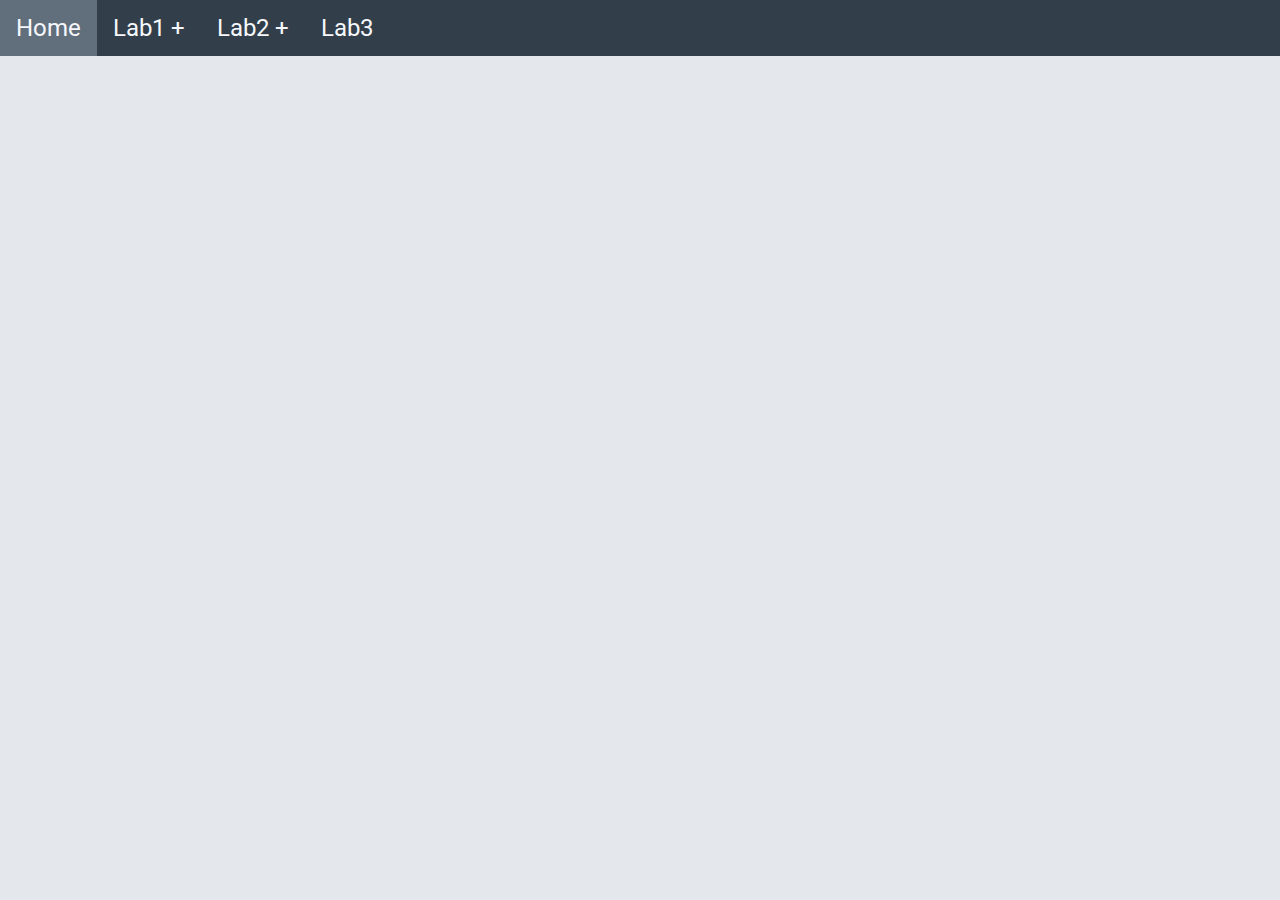
<file: index.html>
<!DOCTYPE html>
<html lang="en">
	<head>
		<meta charset="UTF-8" />
		<meta name="viewport" content="width=device-width, initial-scale=1.0" />
		<title>Document</title>
		<link rel="stylesheet" href="./style.css" />
	</head>
	<body>
		<ul class="bar">
			<li href="./index.html">Home</li>
			<li>
				Lab1 +
				<ul class="appear">
					<li><a href="./lab1/Lab1no1.html">Lab1no1</a></li>
					<li><a href="./lab1/Lab1no2.html">Lab1no2</a></li>
					<li><a href="./lab1/Lab1no3.html">Lab1no3</a></li>
					<li><a href="./lab1/Lab1no4.html">Lab1no4</a></li>
					<li>
						<a href="./lab1/lab1no5/web1/workshop1/index2.html"
							>Lab1no5A (1-2)</a
						>
					</li>
					<li>
						<a
							href="./lab1/lab1no5/web1/workshop2/classMonday/homework/exercise1.html"
							>Lab1no5A (3-5)</a
						>
					</li>
					<li><a href="./lab1/lab1no5/web2/index.html">Lab1no5B</a></li>
				</ul>
			</li>
			<li>
				Lab2 +
				<ul class="appear">
					<li><a href="./lab2/lab2-1.html">Lab2no1</a></li>
					<li><a href="./lab2/lab2-2.html">Lab2no2</a></li>
					<li><a href="./lab2/lab2-3.html">Lab2no3</a></li>
				</ul>
			</li>
			<li>Lab3</li>
		</ul>
	</body>
</html>
</file>
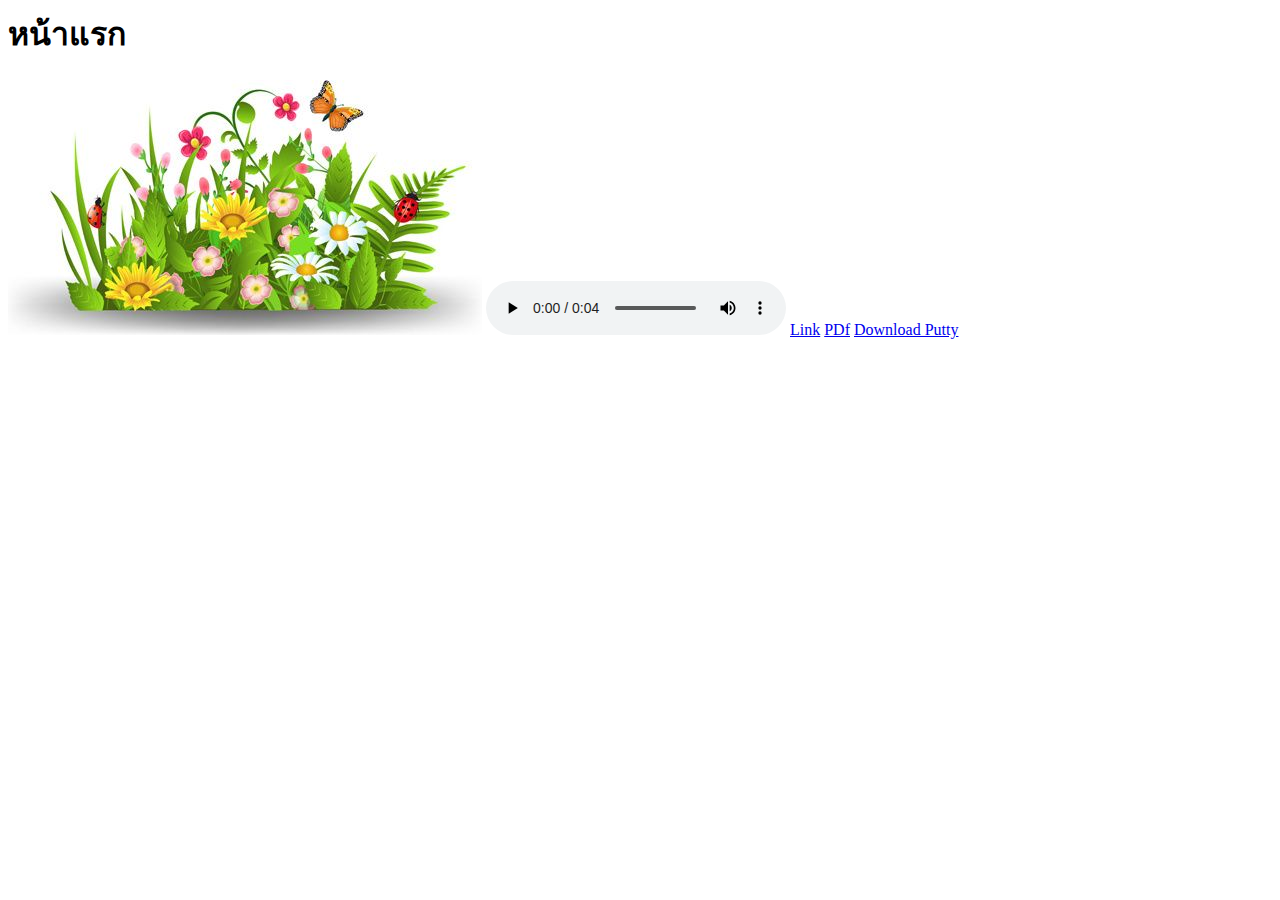
<file: lab1/lab1no5/web2/index.html>
<html>
	<head>
		<title>Homepage</title>
	</head>
	<body>
		<h1>หน้าแรก</h1>
		<!-- 1.	แสดงภาพ garden.jpg -->
		<img src="./media/images/garden.jpg" alt="" />
		<!-- 2.	เล่นเสียงเพลงจากไฟล์ goes-without-saying.mp3 -->
		<audio controls>
			<source src="./media/audio/goes-without-saying.mp3" type="audio/mpeg" />
		</audio>
		<!-- 3.	สร้าง Link ไปยังหน้า t1.html *** -->
		<a href="./content/topic/t1.html">Link</a>
		<!-- 4.	สร้าง Link ไปยังหน้า 5idea.pdf -->
		<a href="./document/5 idea.pdf">PDf</a>
		<!-- 5.	สร้าง Link ให้ผู้ใช้ download ไฟล์ putty.zip -->
		<a href="./download/putty.zip">Download Putty</a>
	</body>
</html>
</file>
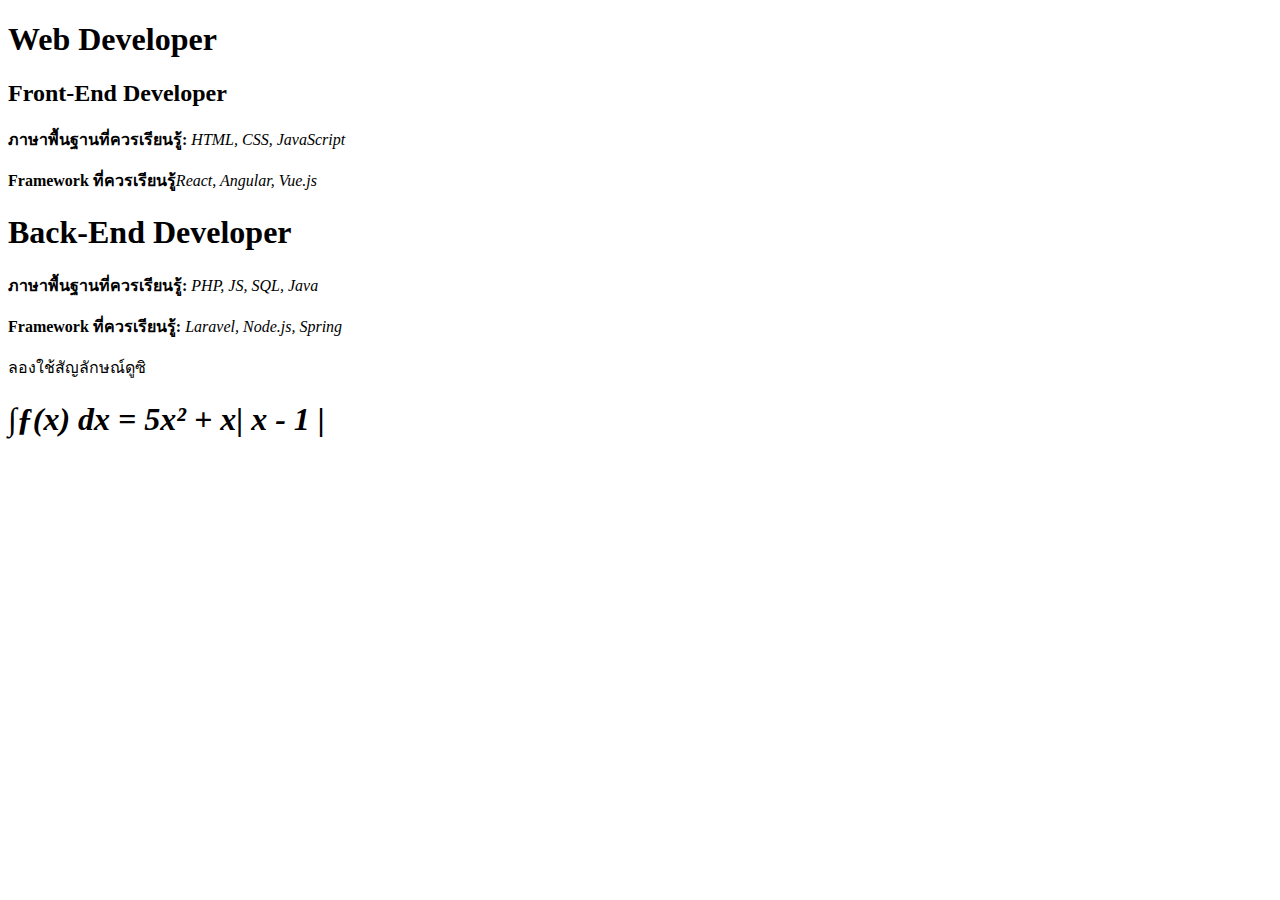
<file: lab1/Lab1no1.html>
<!DOCTYPE html>
<html lang="en">
	<head>
		<meta charset="UTF-8" />
		<meta name="viewport" content="width=device-width, initial-scale=1.0" />
		<title>เว็บของฉันช่างงดงาม</title>
	</head>
	<body>
		<h1>Web Developer</h1>
		<h2>Front-End Developer</h2>
		<p><b>ภาษาพื้นฐานที่ควรเรียนรู้: </b><i>HTML, CSS, JavaScript</i></p>
		<p><b>Framework ที่ควรเรียนรู้</b><i>React, Angular, Vue.js </i></p>
		<h1>Back-End Developer</h1>
		<p><b>ภาษาพื้นฐานที่ควรเรียนรู้: </b><i>PHP, JS, SQL, Java</i></p>
		<p><b>Framework ที่ควรเรียนรู้: </b><i>Laravel, Node.js, Spring</i></p>
		<p>ลองใช้สัญลักษณ์ดูซิ</p>
		<h1>∫<i>ƒ(x) dx = 5x² + x| x - 1 |</i></h1>
	</body>
</html>
</file>
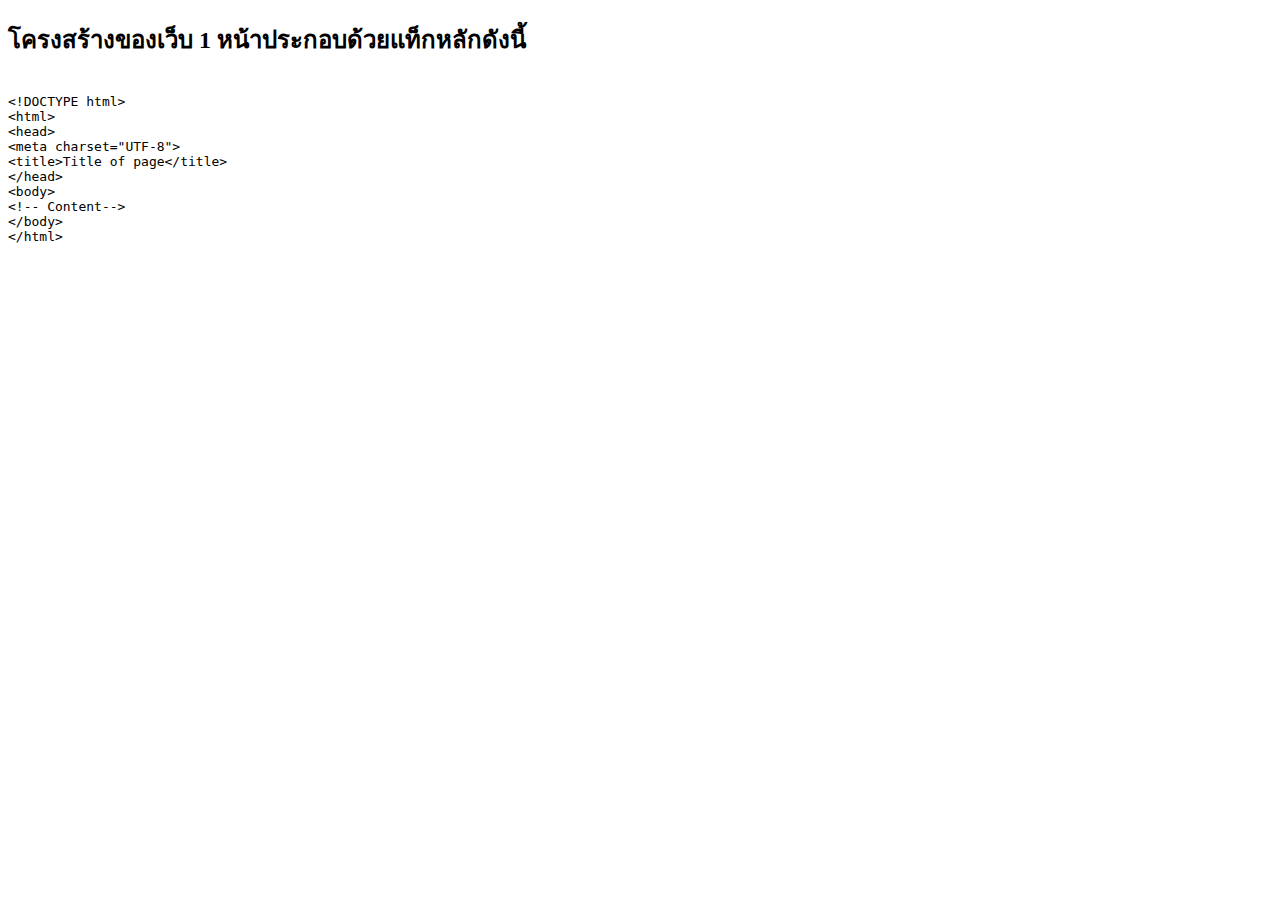
<file: lab1/Lab1no2.html>
<!DOCTYPE html>
<html lang="en">
	<head>
		<meta charset="UTF-8" />
		<meta name="viewport" content="width=device-width, initial-scale=1.0" />
		<title>Document</title>
	</head>

	<body>
		<h2>โครงสร้างของเว็บ 1 หน้าประกอบด้วยแท็กหลักดังนี้</h2>

		<pre>
            <code>
&lt;!DOCTYPE html>
&lt;html>
&lt;head>
&lt;meta charset="UTF-8">
&lt;title>Title of page&lt;/title>
&lt;/head>
&lt;body>
&lt;!-- Content-->
&lt;/body>
&lt;/html>
            </code>
        </pre>
	</body>
</html>
</file>
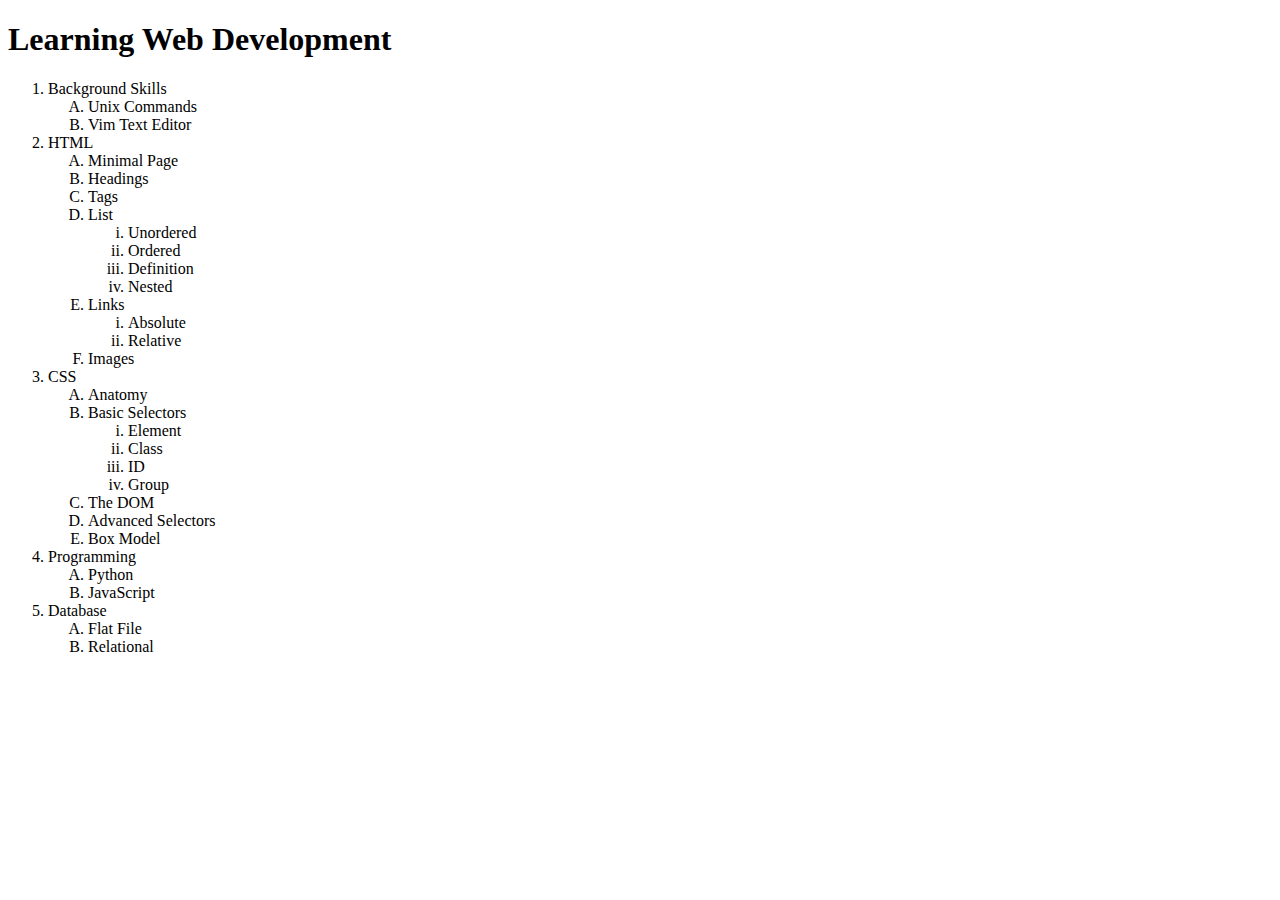
<file: lab1/Lab1no3.html>
<!DOCTYPE html>
<html lang="en">
	<head>
		<meta charset="UTF-8" />
		<meta name="viewport" content="width=device-width, initial-scale=1.0" />
		<title>Learning Web Development</title>
	</head>
	<body>
		<h1>Learning Web Development</h1>
		<ol type="1">
			<li>
				Background Skills
				<ol type="A">
					<li>Unix Commands</li>
					<li>Vim Text Editor</li>
				</ol>
			</li>
			<li>
				HTML
				<ol type="A">
					<li>Minimal Page</li>
					<li>Headings</li>
					<li>Tags</li>

					<li>
						List
						<ol type="i">
							<li>Unordered</li>
							<li>Ordered</li>
							<li>Definition</li>
							<li>Nested</li>
						</ol>
					</li>
					<li>
						Links
						<ol type="i">
							<li>Absolute</li>
							<li>Relative</li>
						</ol>
					</li>
					<li>Images</li>
				</ol>
			</li>
			<li>
				CSS
				<ol type="A">
					<li>Anatomy</li>
					<li>
						Basic Selectors
						<ol type="i">
							<li>Element</li>
							<li>Class</li>
							<li>ID</li>
							<li>Group</li>
						</ol>
					</li>
					<li>The DOM</li>
					<li>Advanced Selectors</li>
					<li>Box Model</li>
				</ol>
			</li>
			<li>
				Programming
				<ol type="A">
					<li>Python</li>
					<li>JavaScript</li>
				</ol>
			</li>
			<li>
				Database
				<ol type="A">
					<li>Flat File</li>
					<li>Relational</li>
				</ol>
			</li>
		</ol>
	</body>
</html>
</file>
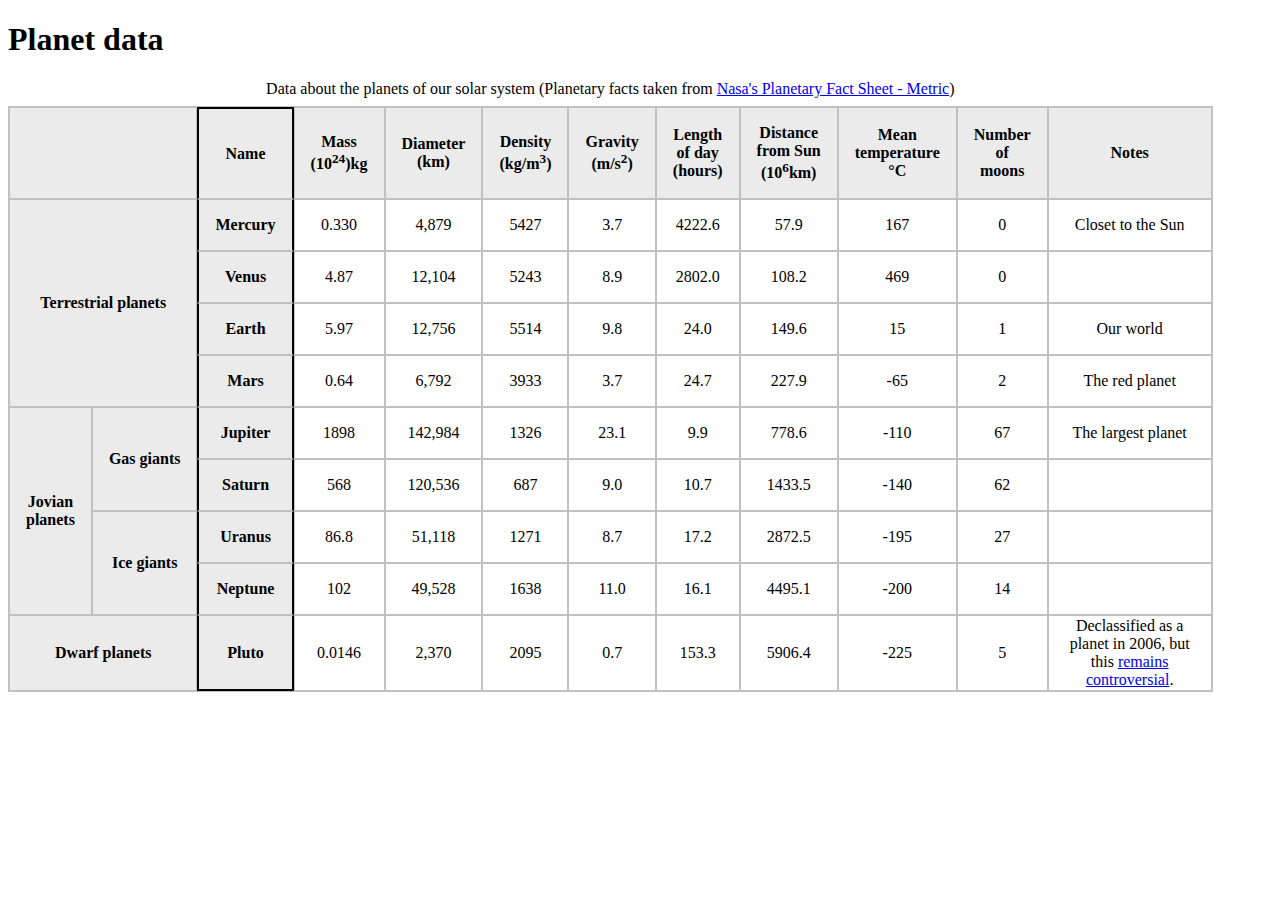
<file: lab1/Lab1no4.html>
<!DOCTYPE html>
<html lang="en">
	<head>
		<meta charset="UTF-8" />
		<meta name="viewport" content="width=device-width, initial-scale=1.0" />
		<title>Document</title>
	</head>
	<style>
		* {
			box-sizing: border-box;
		}

		th {
			background-color: #ebebeb;
			padding-left: 1em;
			padding-right: 1em;
			padding: 1em;
		}

		table,
		th,
		td {
			border-spacing: 0px;
			border: 0.5px solid #c1c1c1;
			text-align: center;
		}

		.second {
			border-left: 2px solid black;
			border-right: 2px solid black;
		}

		.head {
			border-top: 2px solid black;
		}
		.last {
			border-bottom: 2px solid black;
		}

		.note {
			width: 164px;
			padding-left: 1em;
			padding-right: 1em;
		}

		div {
			width: fit-content;
		}

		p {
			width: fit-content;
			margin: auto;
			margin-bottom: 8px;
		}
	</style>
	<body>
		<div>
			<h1>Planet data</h1>
			<p>
				Data about the planets of our solar system (Planetary facts taken from
				<a href="https://nssdc.gsfc.nasa.gov/planetary/factsheet/"
					>Nasa's Planetary Fact Sheet - Metric</a
				>)
			</p>
			<table>
				<tr>
					<th colspan="2"></th>
					<th class="second head">Name</th>
					<th>
						Mass<br />
						(10<sup>24</sup>)kg
					</th>
					<th>Diameter<br />(km)</th>
					<th>
						Density<br />
						(kg/m<sup>3</sup>)
					</th>
					<th>
						Gravity<br />
						(m/s<sup>2</sup>)
					</th>
					<th>Length<br />of day<br />(hours)</th>
					<th>Distance<br />from Sun<br />(10<sup>6</sup>km)</th>
					<th>Mean<br />temperature<br />°C</th>
					<th>Number<br />of<br />moons</th>
					<th class="note">Notes</th>
				</tr>
				<tr>
					<th colspan="2" rowspan="4">Terrestrial planets</th>
					<th class="second">Mercury</th>
					<td>0.330</td>
					<td>4,879</td>
					<td>5427</td>
					<td>3.7</td>
					<td>4222.6</td>
					<td>57.9</td>
					<td>167</td>
					<td>0</td>
					<td class="note">Closet to the Sun</td>
				</tr>
				<tr>
					<th class="second">Venus</th>
					<td>4.87</td>
					<td>12,104</td>
					<td>5243</td>
					<td>8.9</td>
					<td>2802.0</td>
					<td>108.2</td>
					<td>469</td>
					<td>0</td>
					<td class="note"></td>
				</tr>
				<tr>
					<th class="second">Earth</th>
					<td>5.97</td>
					<td>12,756</td>
					<td>5514</td>
					<td>9.8</td>
					<td>24.0</td>
					<td>149.6</td>
					<td>15</td>
					<td>1</td>
					<td class="note">Our world</td>
				</tr>
				<tr>
					<th class="second">Mars</th>
					<td>0.64</td>
					<td>6,792</td>
					<td>3933</td>
					<td>3.7</td>
					<td>24.7</td>
					<td>227.9</td>
					<td>-65</td>
					<td>2</td>
					<td class="note">The red planet</td>
				</tr>
				<tr>
					<th rowspan="4">Jovian<br />planets</th>
					<th rowspan="2">Gas giants</th>
					<th class="second">Jupiter</th>
					<td>1898</td>
					<td>142,984</td>
					<td>1326</td>
					<td>23.1</td>
					<td>9.9</td>
					<td>778.6</td>
					<td>-110</td>
					<td>67</td>
					<td class="note">The largest planet</td>
				</tr>
				<tr>
					<th class="second">Saturn</th>
					<td>568</td>
					<td>120,536</td>
					<td>687</td>
					<td>9.0</td>
					<td>10.7</td>
					<td>1433.5</td>
					<td>-140</td>
					<td>62</td>
					<td class="note"></td>
				</tr>
				<tr>
					<th rowspan="2">Ice giants</th>
					<th class="second">Uranus</th>
					<td>86.8</td>
					<td>51,118</td>
					<td>1271</td>
					<td>8.7</td>
					<td>17.2</td>
					<td>2872.5</td>
					<td>-195</td>
					<td>27</td>
					<td class="note"></td>
				</tr>
				<tr>
					<th class="second">Neptune</th>
					<td>102</td>
					<td>49,528</td>
					<td>1638</td>
					<td>11.0</td>
					<td>16.1</td>
					<td>4495.1</td>
					<td>-200</td>
					<td>14</td>
					<td class="note"></td>
				</tr>
				<tr>
					<th colspan="2">Dwarf planets</th>
					<th class="second last">Pluto</th>
					<td>0.0146</td>
					<td>2,370</td>
					<td>2095</td>
					<td>0.7</td>
					<td>153.3</td>
					<td>5906.4</td>
					<td>-225</td>
					<td>5</td>
					<td class="note">
						Declassified as a planet in 2006, but this
						<a
							href="https://www.usatoday.com/story/tech/2014/10/02/pluto-planet-solar-system/16578959/"
							>remains controversial</a
						>.
					</td>
				</tr>
			</table>
		</div>
	</body>
</html>
</file>
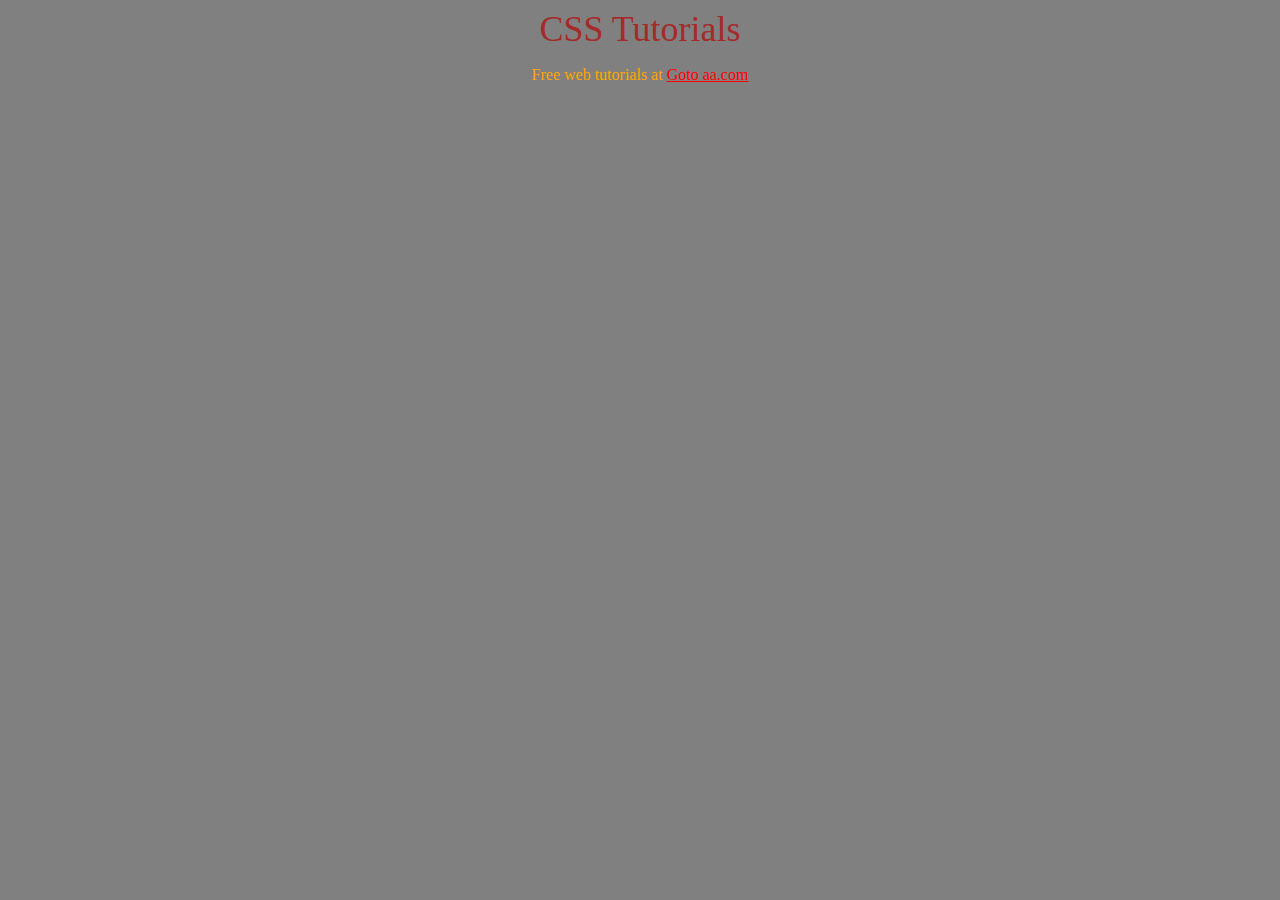
<file: lab2/lab2-1.html>
<!DOCTYPE html>
<html>
	<head>
		<meta charset="UTF-8" />
	</head>
	<body>
		<div>CSS Tutorials</div>
		<p>
			Free web tutorials at
			<a href="http://www.aa.com">Goto aa.com</a>
		</p>
	</body>
	<style>
		body {
			padding-left: 6em;
			padding-right: 6em;
			text-align: center;
			height: fit-content;
			background-color: grey;
			margin: 8px; /* or auto for centering */
		}

		div {
			font-size: 36px;
			color: brown;
		}

		p {
			color: orange;
		}

		a {
			color: red;
		}
	</style>
</html>
</file>
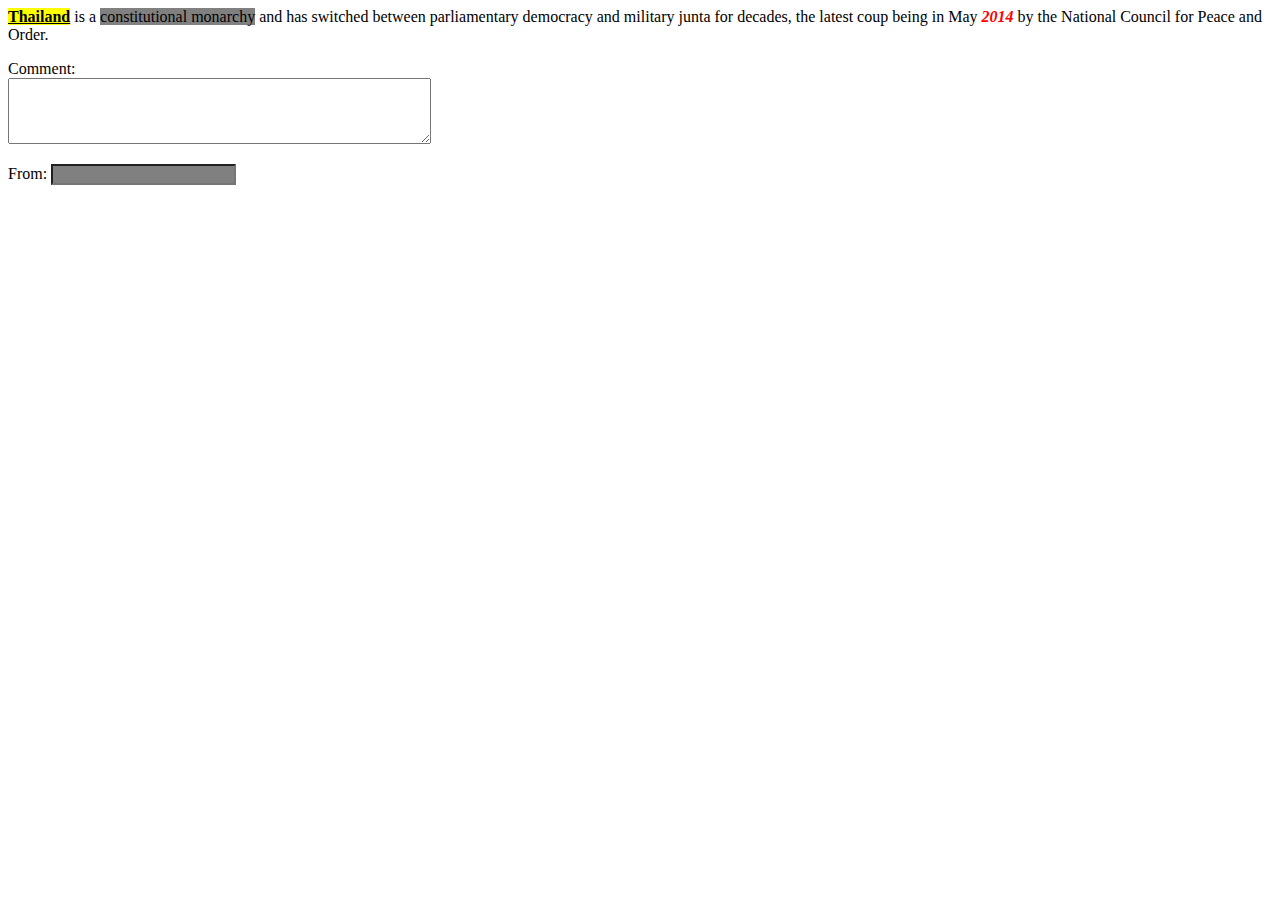
<file: lab2/lab2-2.html>
<!DOCTYPE html>
<html>
<head>
    <meta charset="UTF-8">
    <link rel="stylesheet" href="./style/style.css">
</head>
<body>
<b class="yellow-bg">Thailand</b> is a <span class="gray-bg">constitutional monarchy</span> and has switched between parliamentary democracy and military junta for decades, the latest coup being in May <span id="year">2014</span> by the National Council for Peace and Order.
    <p>
        Comment:<br>
        <textarea id="box" cols="50" rows="4"></textarea>
        <p>From: <input type="text" class="gray-bg"></p>
    </p>
</body>
</html>
</file>
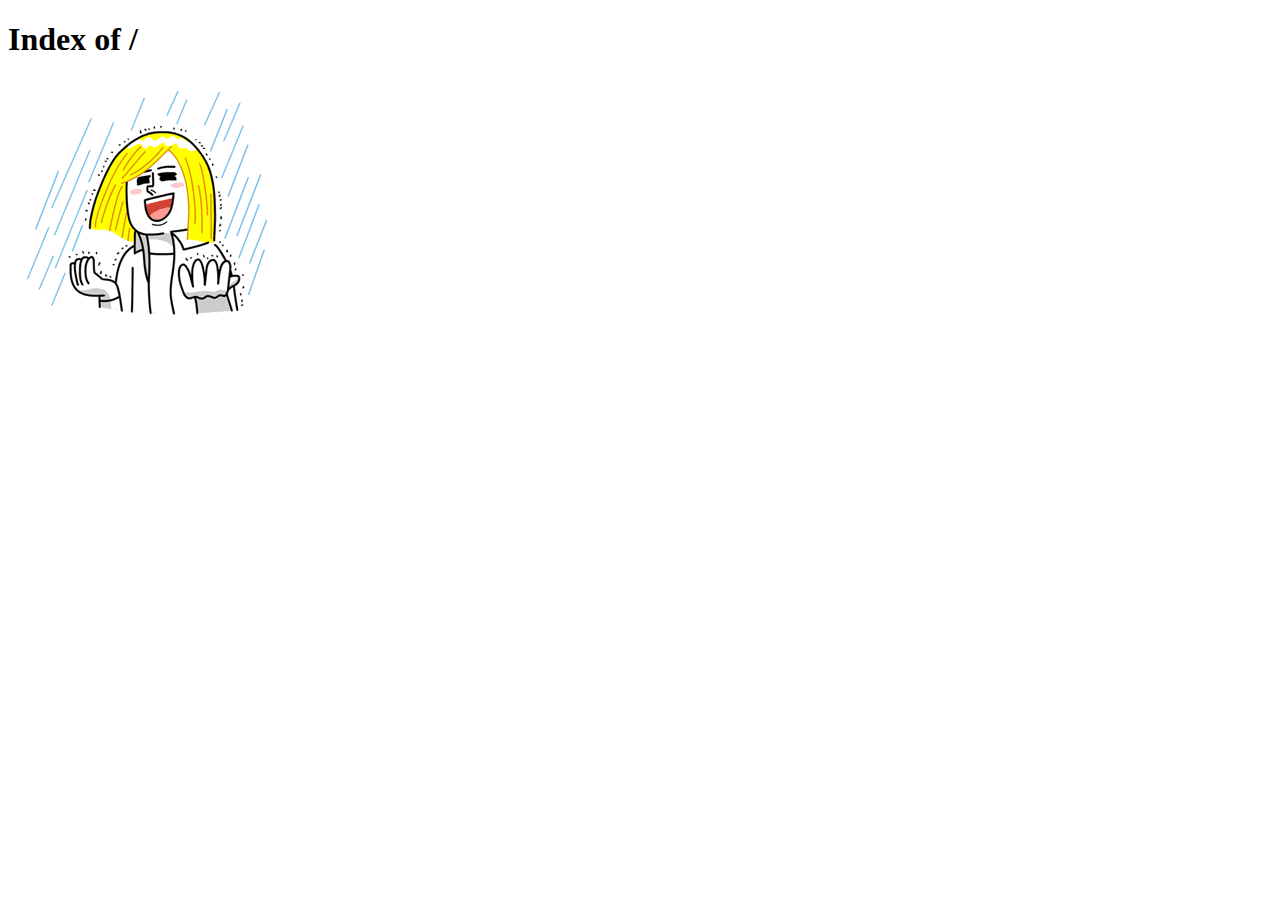
<file: lab1/lab1no5/web1/index4.html>
<!DOCTYPE html>
<html>
	<head>
		<meta charset="utf-8" />
		<title>Index of /</title>
	</head>
	<body>
		<h1>Index of /</h1>
		<img src="./workshop1/ZeZar/images/james.png" alt="" />
	</body>
</html>
</file>
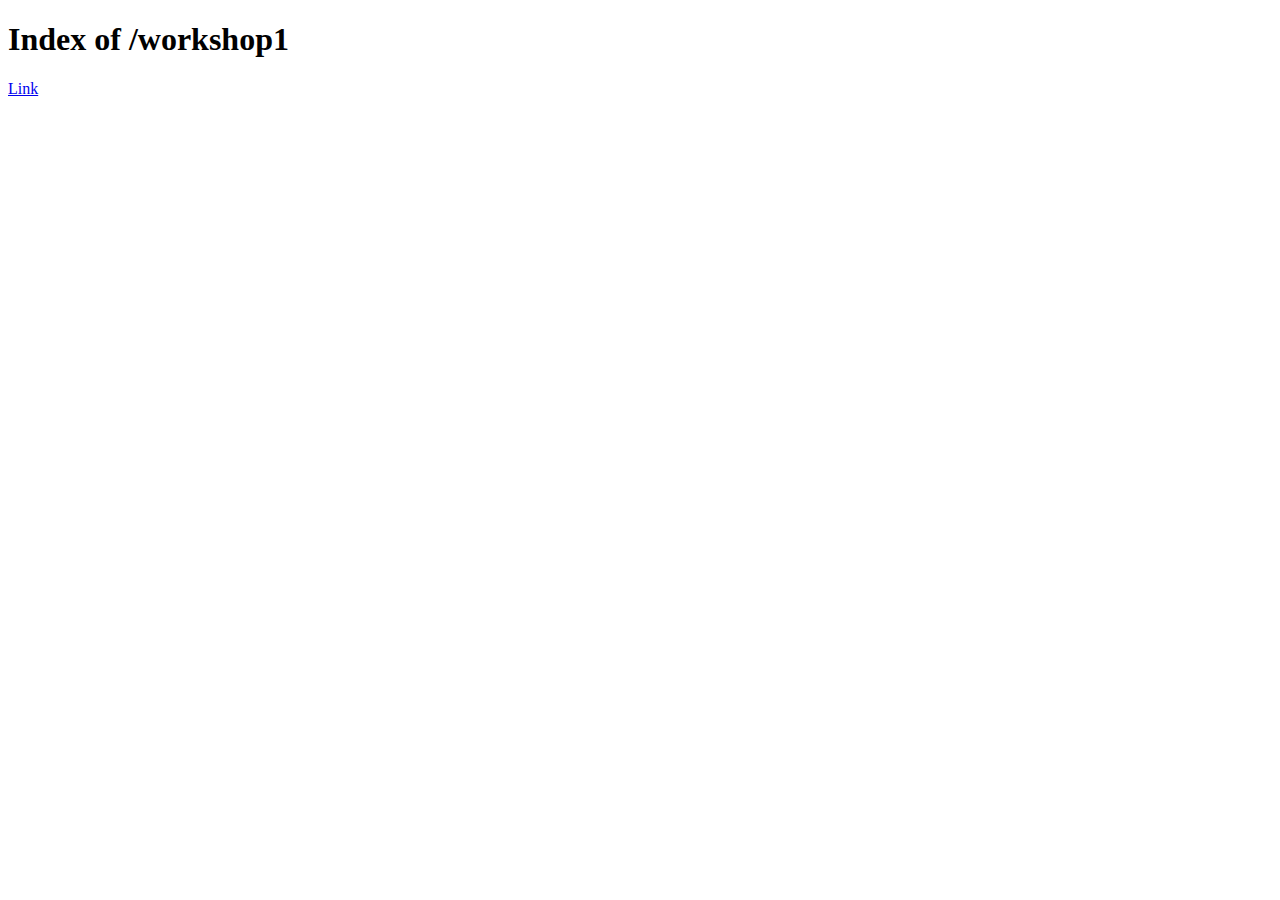
<file: lab1/lab1no5/web1/workshop1/index2.html>
<!DOCTYPE html>
<html>
	<head>
		<meta charset="utf-8" />
		<title>Index of /workshop1</title>
	</head>
	<body>
		<h1>Index of /workshop1</h1>
		<a rel="stylesheet" href="./ZeZar/stuff/home.html">Link</a>
	</body>
</html>
</file>
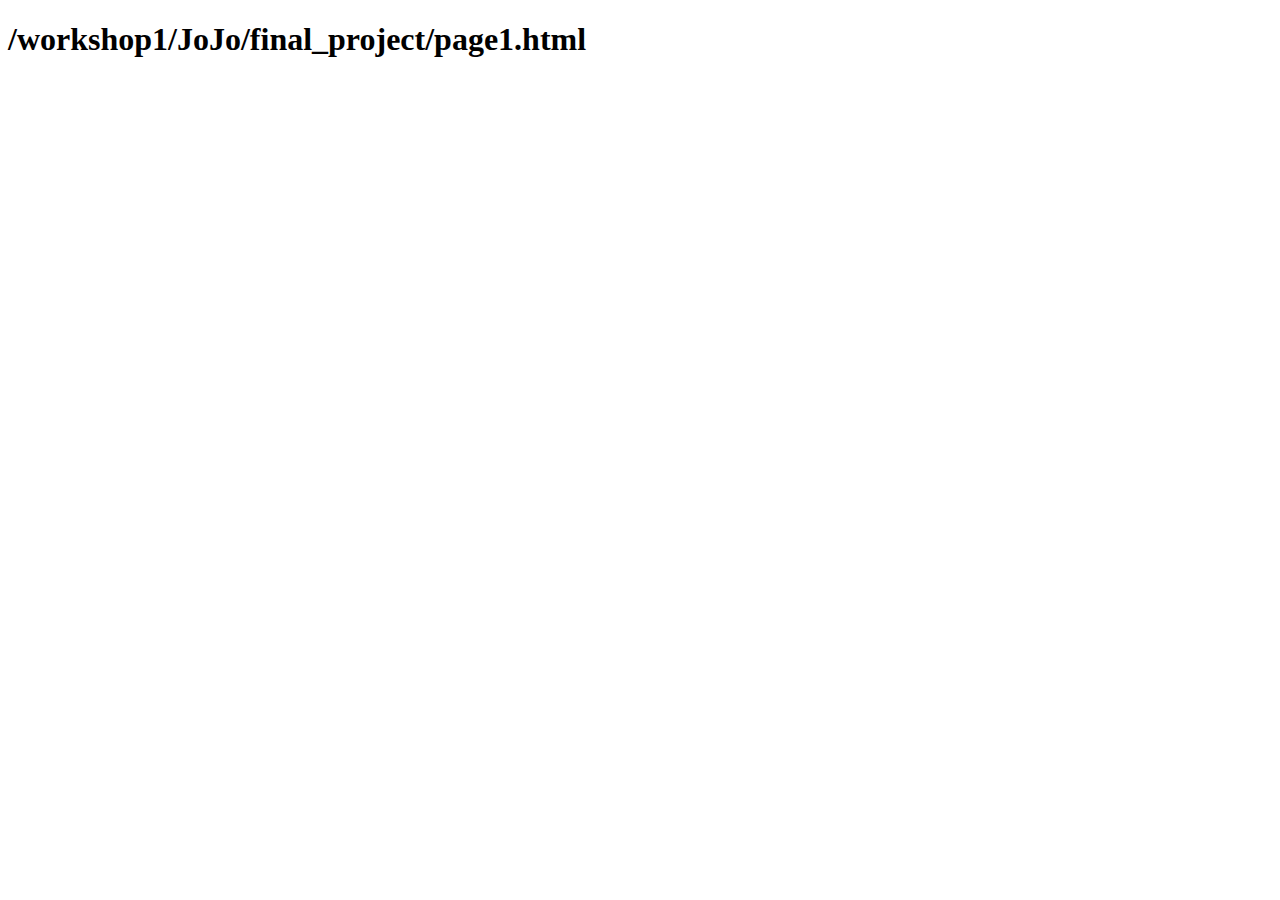
<file: lab1/lab1no5/web1/workshop1/JoJo/final_project/page1.html>
<!DOCTYPE html>
<html>
<head>
    <meta charset='utf-8'>
    <title>/workshop1/JoJo/final_project/page1.html</title>
</head>
<body>
    <h1>/workshop1/JoJo/final_project/page1.html</h1>
</body>
</html>
</file>
<file: style.css>
@import url("https://fonts.googleapis.com/css2?family=Nunito:ital,wght@0,200..1000;1,200..1000&family=Roboto:ital,wght@0,100..900;1,100..900&display=swap");

html,
body,
div,
span,
applet,
object,
iframe,
h1,
h2,
h3,
h4,
h5,
h6,
p,
blockquote,
pre,
a,
abbr,
acronym,
address,
big,
cite,
code,
del,
dfn,
em,
img,
ins,
kbd,
q,
s,
samp,
small,
strike,
strong,
sub,
sup,
tt,
var,
b,
u,
i,
center,
dl,
dt,
dd,
ol,
ul,
li,
fieldset,
form,
label,
legend,
table,
caption,
tbody,
tfoot,
thead,
tr,
th,
td,
article,
aside,
canvas,
details,
embed,
figure,
figcaption,
footer,
header,
hgroup,
menu,
nav,
output,
ruby,
section,
summary,
time,
mark,
audio,
video {
	margin: 0;
	padding: 0;
	border: 0;
	font-size: 100%;
	font: inherit;
	vertical-align: baseline;
}
/* HTML5 display-role reset for older browsers */
article,
aside,
details,
figcaption,
figure,
footer,
header,
hgroup,
menu,
nav,
section {
	display: block;
}
body {
	line-height: 1;
}
ol,
ul {
	list-style: none;
}
blockquote,
q {
	quotes: none;
}
blockquote:before,
blockquote:after,
q:before,
q:after {
	content: "";
	content: none;
}
table {
	border-collapse: collapse;
	border-spacing: 0;
}

* {
	box-sizing: border-box;
}

.bar {
	width: 100%;
	background-color: #323f4b;
	display: flex;
}

body {
	background-color: #e4e7eb;
	color: #f5f7fa;
}

li,
.hoverable {
	font-family: "Roboto", sans-serif;
	font-size: 24px;

	padding: 16px;

	cursor: pointer;
}

a {
	text-decoration: none;
	color: #f5f7fa;
}

li:hover {
	background-color: #616e7c;
}

.bar > li {
	position: relative;
}

.appear {
	display: none;
	flex-direction: column;
	background-color: #323f4b;
	position: absolute;
	left: 0%;
	top: 100%;
}
li:hover > .appear {
	display: flex;
}
</file>
<file: lab2/style/style.css>
.yellow-bg {
	background-color: yellow;
	text-decoration: underline;
}

.gray-bg {
	background-color: gray;
}

#year {
	color: red;
	font-weight: bold;
	font-style: italic;
}
</file>
